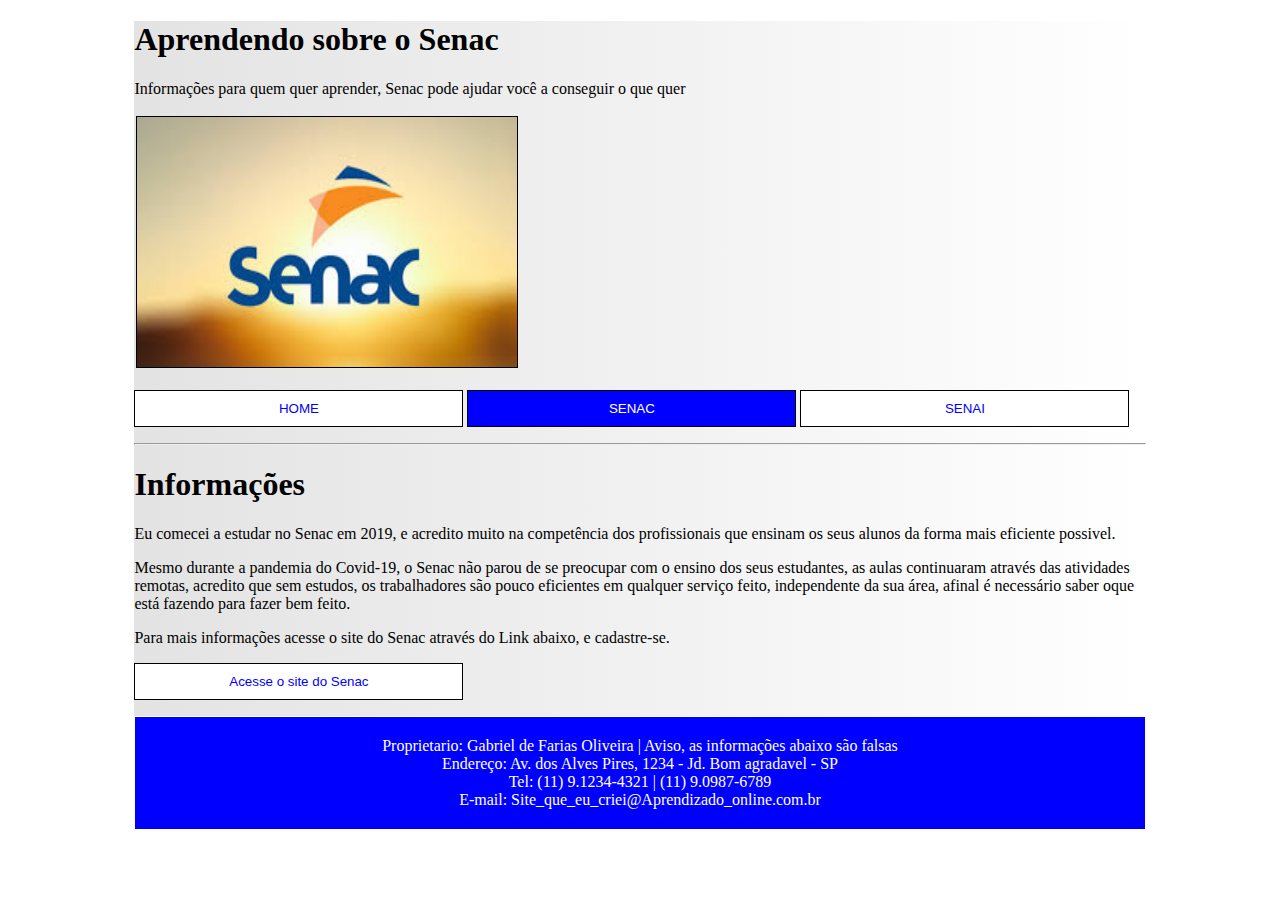
<file: SENAC.html>
<!DOCTYPE html>
<html lang="pt-br">
<head>
    <meta charset="UTF-8">
    <meta name="viewport" content="width=device-width, initial-scale=1.0">
    <title>Informações SENAC</title>
    <link rel="stylesheet" href="css/estilo.css">
</head>
<body>
    <div id="estrutura">
        <h1>Aprendendo sobre o Senac</h1>
        <p>Informações para quem quer aprender, Senac pode ajudar você a conseguir o que quer</p>
        <div id="conteudo">
            <p class="imghome">
                <img src="Imagens/senac.jpg" alt="Imagem do Senac">
            </p>
        </div>
        <div id="menu">
            <ul>
                <li><a href="index.html">HOME</a></li>
                <li><a href="SENAC.html" class="atual">SENAC</a></li>
                <li><a href="SENAI.html">SENAI</a></li>
            </ul>
        </div>
        <hr>
        <h1>Informações</h1>
        <p>
            Eu comecei a estudar no Senac em 2019, e acredito muito na competência dos
            profissionais que ensinam os seus alunos da forma  mais eficiente possivel.
        </p>
        <p>
            Mesmo durante a pandemia do Covid-19, o Senac não parou de se preocupar com o
            ensino dos seus estudantes, as aulas continuaram através das atividades remotas,
            acredito que sem estudos, os trabalhadores são pouco eficientes em qualquer
            serviço feito, independente da sua área, afinal é necessário saber oque está
            fazendo para fazer bem feito.
        </p>
        <p>Para mais informações acesse o site do Senac através do Link abaixo, e cadastre-se.</p>
        <div id="menu">
            <ul>
                <li>
                    <a href="https://www.sp.senac.br/jsp/default.jsp?newsID=0">Acesse o site do Senac</a>
                </li>
            </ul>
        </div>
        <div id="rodape" class="abaixar">
            Proprietario: Gabriel de Farias Oliveira | Aviso, as informações abaixo são falsas<br>
            Endereço: Av. dos Alves Pires, 1234  -  Jd. Bom agradavel  -  SP <br>
            Tel: (11) 9.1234-4321   |    (11) 9.0987-6789 <br>
            E-mail: Site_que_eu_criei@Aprendizado_online.com.br <br>
        </div>
    </div>
</body>
</html>
</file>
<file: css/estilo.css>
#estrutura{
    background-color: white; /*cor de fundo da pagina*/
    width: 80%; /*largura*/
    margin-left: auto; /*margem a esquerda*/
    margin-right: auto; /*margem a direita*/
    background-image: linear-gradient(to right, #e3e3e3, white);
}
#estrutura #menu ul{
    padding: 0px; /*espaçamento*/
}
#estrutura #menu li{
    /*retirar as marcas do marcador*/
    list-style: none;
    /*alinhar os links na horizontal*/
    display: inline-block;
    width: 327px;
    text-align: center;
    border: 1px solid;
}
#estrutura #menu a{
    /*a herf*/
    font-family: arial;
    font-size: 10pt;
    text-decoration: none;
    color: blue;
    background-color: white;
    width: 100%;
    display: inline-block;
    padding: 10px 0px;
}
#estrutura #menu a:hover{ /*Só aparecerá quando o usuário passar o mouse no elemento*/
    background-color: blue;
    color: white;
}
#estrutura #menu a.atual{ /*item do menu selecionado*/
    background-color: blue;
    color: white
}
#estrutura #conteudo .imghome img{
    width: 380px;
    height: 250px;
    margin: 2px;
    border: 1px solid;
}
#rodape{
    border: 1px solid;
    background-color: blue;
    color: white;
    padding: 20px 0px;
    text-align: center;
}
</file>
